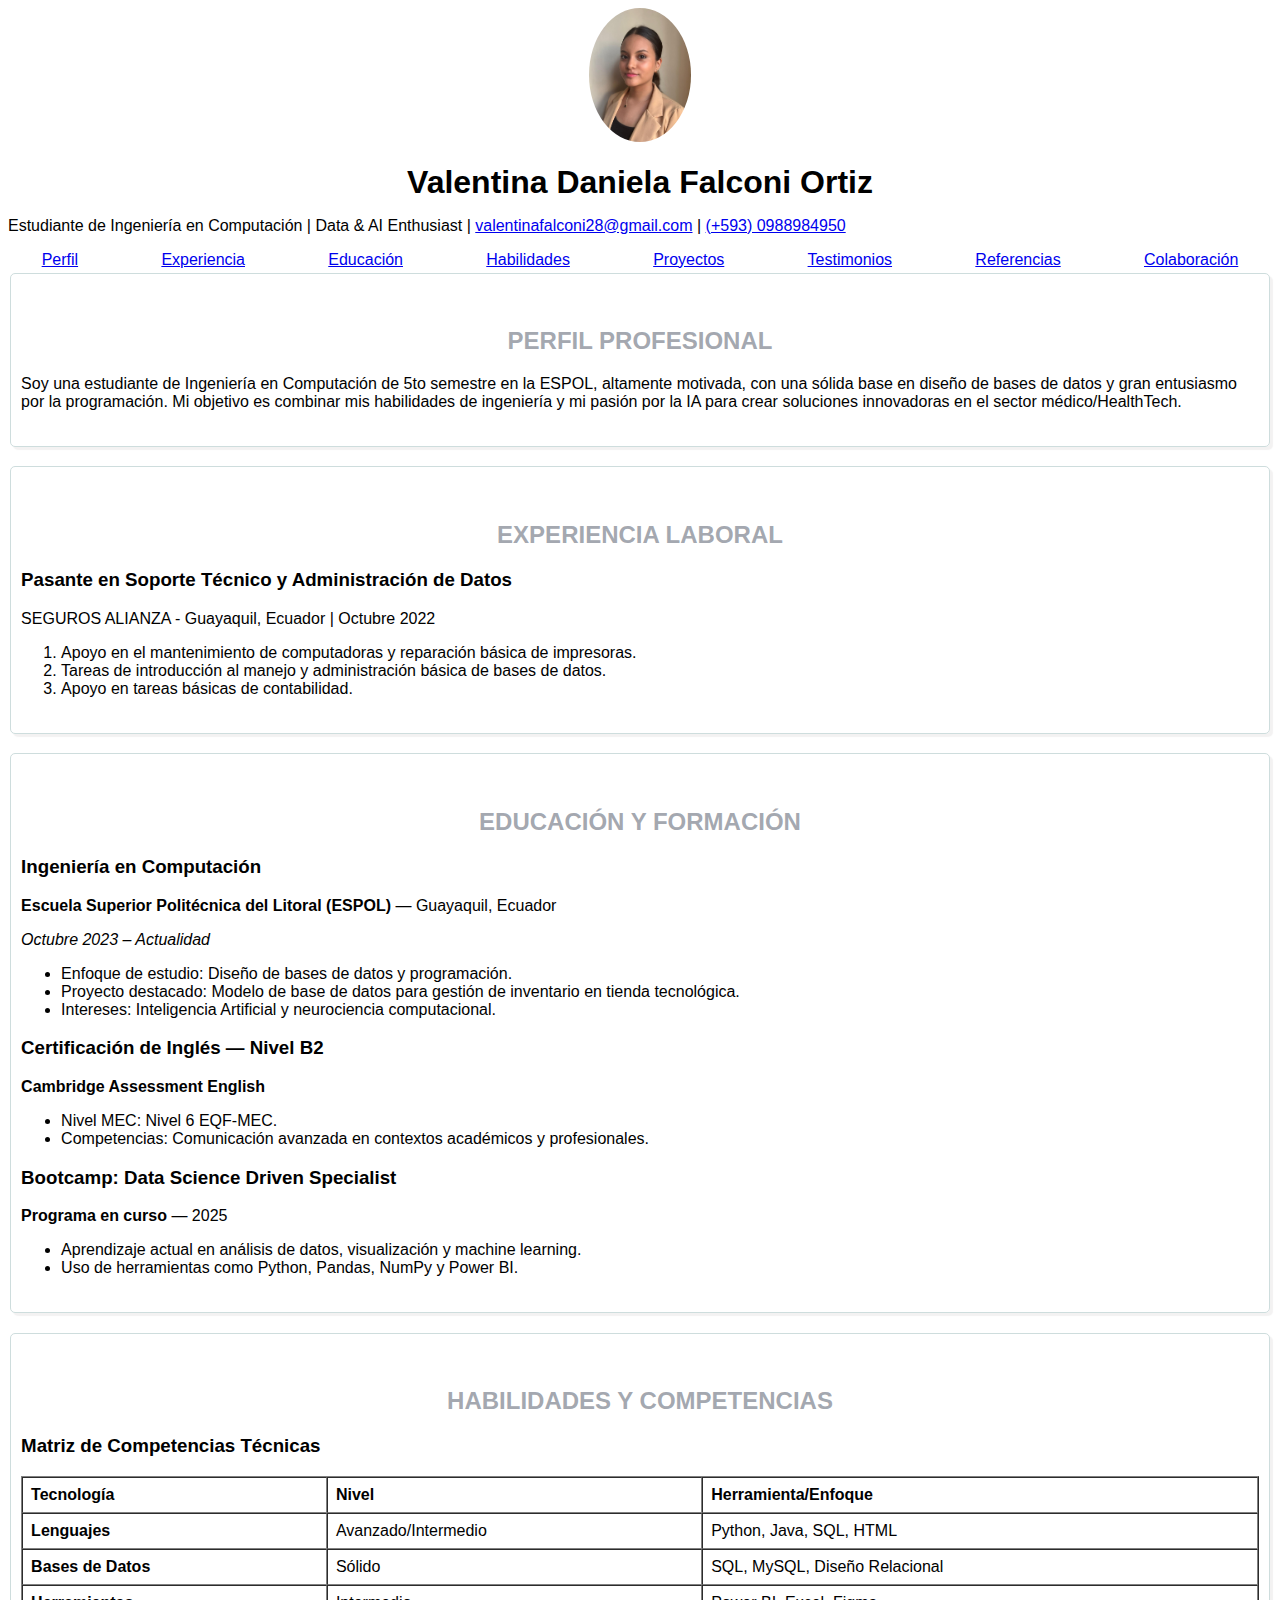
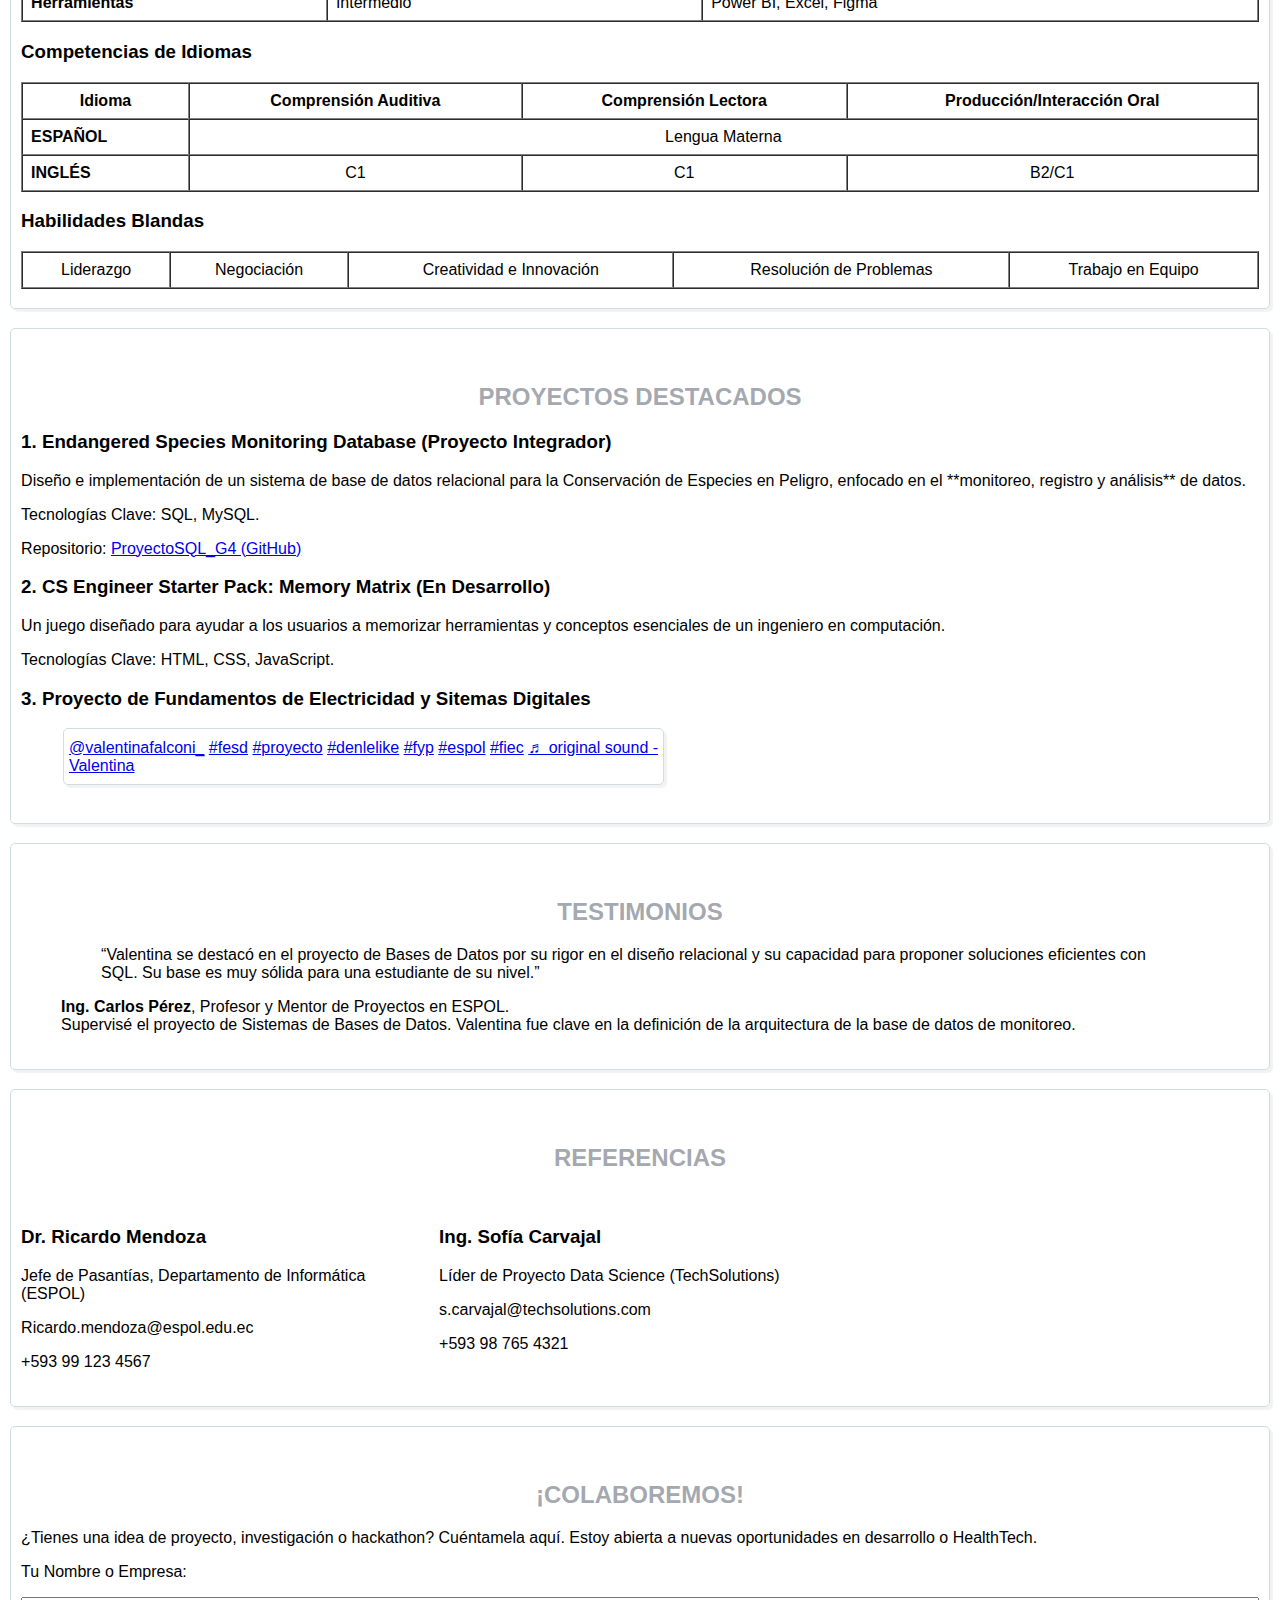
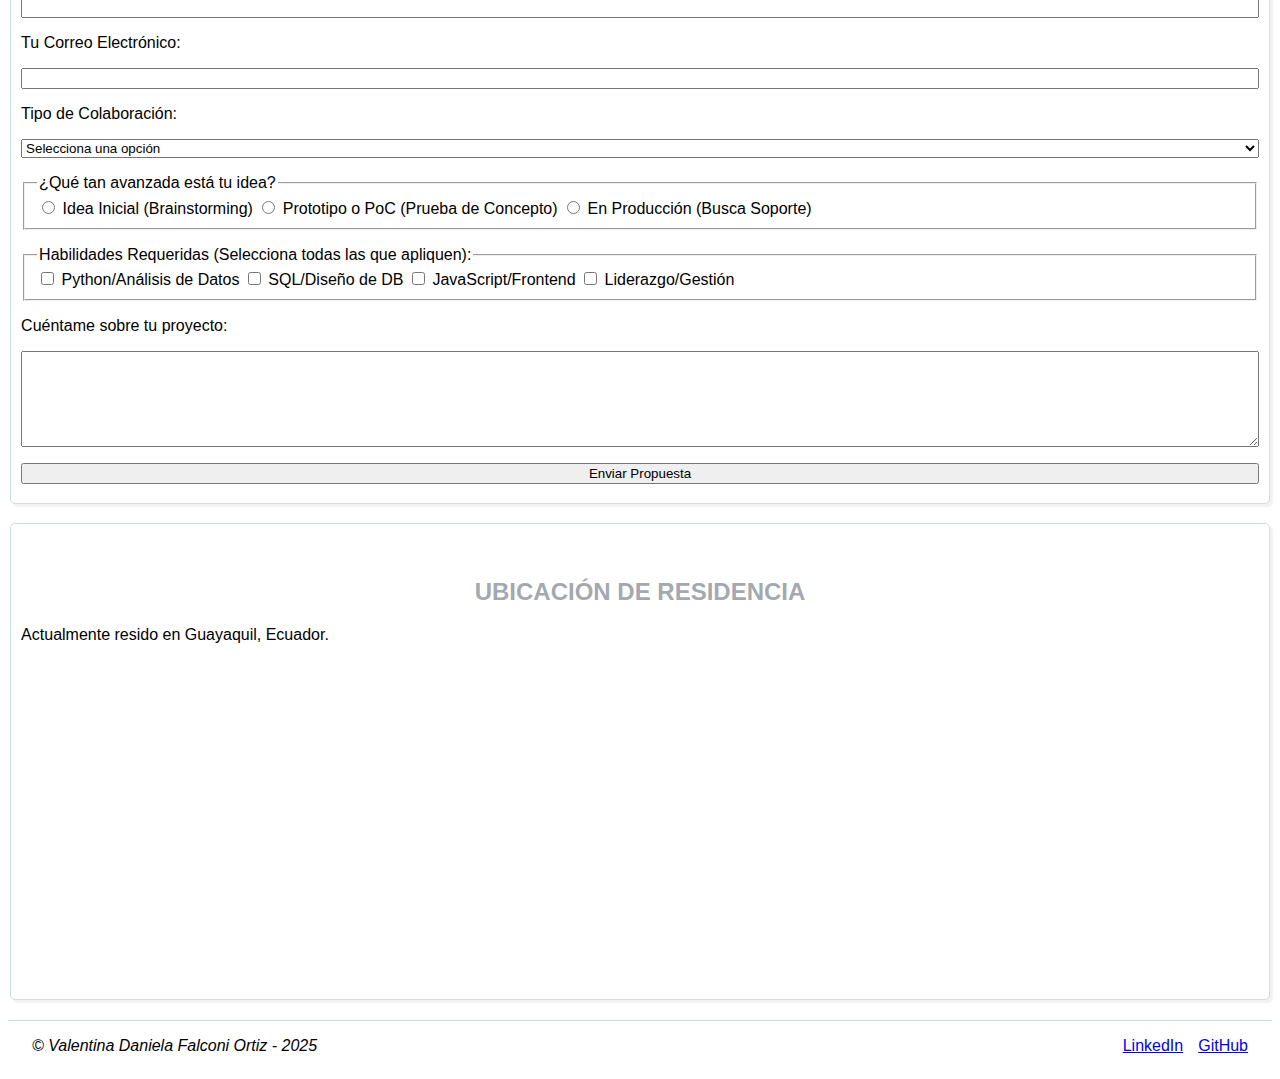
<file: index.html>
<!DOCTYPE html>
<html lang="es">

<head>
    <meta charset="UTF-8">
    <meta name="viewport" content="width=device-width, initial-scale=1.0">
    <title>Currículum Vitae - Valentina Daniela Falconi Ortiz</title>
    <link rel="stylesheet" href="styles/styles.css">
</head>

<body>
    <header>
        <img id="photo" src="imgs/foto.jpg" alt="Foto de Perfil de Valentina">
        <h1>Valentina Daniela Falconi Ortiz</h1>
        <p>
            Estudiante de Ingeniería en Computación | Data & AI Enthusiast | 
            <a href="mailto:valentinafalconi28@gmail.com">valentinafalconi28@gmail.com</a> | 
            <a href="tel:+5930988984950">(+593) 0988984950</a>
        </p>
    </header>

    

    <nav>
        <ul>
            <li><a href="#resumen">Perfil</a></li>
            <li><a href="#experiencia">Experiencia</a></li>
            <li><a href="#educacion">Educación</a></li>
            <li><a href="#habilidades">Habilidades</a></li>
            <li><a href="#proyectos">Proyectos</a></li>
            <li><a href="#testimonios">Testimonios</a></li>
            <li><a href="#referencias">Referencias</a></li>
            <li><a href="#colaboracion">Colaboración</a></li> 
        </ul>
    </nav>

    <main>
        <section id="resumen">
            <h2 class="subtitle">Perfil Profesional</h2>
            <p>
                Soy una estudiante de Ingeniería en Computación de 5to semestre en la ESPOL, altamente motivada, con una sólida base en diseño de bases de datos y gran entusiasmo por la programación. Mi objetivo es combinar mis habilidades de ingeniería y mi pasión por la IA para crear soluciones innovadoras en el sector médico/HealthTech. 
            </p>
        </section>

        <section id="experiencia">
            <h2 class="subtitle">Experiencia Laboral</h2>
            <article> 
                <h3>Pasante en Soporte Técnico y Administración de Datos</h3>
                <p>
                    SEGUROS ALIANZA - Guayaquil, Ecuador | Octubre 2022
                </p>
                <ol>
                    <li>Apoyo en el mantenimiento de computadoras y reparación básica de impresoras.</li>
                    <li>Tareas de introducción al manejo y administración básica de bases de datos.</li>
                    <li>Apoyo en tareas básicas de contabilidad.</li>
                </ol>
            </article>
        </section>
        
        <section id="educacion">
            <h2 class="subtitle">Educación y Formación</h2>
            <article>
                <h3>Ingeniería en Computación</h3>
                <p><strong>Escuela Superior Politécnica del Litoral (ESPOL)</strong> — Guayaquil, Ecuador</p>
                <p><em>Octubre 2023 – Actualidad</em></p>
                <ul>
                <li>Enfoque de estudio: Diseño de bases de datos y programación.</li>
                <li>Proyecto destacado: Modelo de base de datos para gestión de inventario en tienda tecnológica.</li>
                <li>Intereses: Inteligencia Artificial y neurociencia computacional.</li>
                </ul>
            </article>

            <article>
                <h3>Certificación de Inglés — Nivel B2</h3>
                <p><strong>Cambridge Assessment English</strong></p>
                <ul>
                <li>Nivel MEC: Nivel 6 EQF-MEC.</li>
                <li>Competencias: Comunicación avanzada en contextos académicos y profesionales.</li>
                </ul>
            </article>

            <article>
                <h3>Bootcamp: Data Science Driven Specialist</h3>
                <p><strong>Programa en curso</strong> — 2025</p>
                <ul>
                <li>Aprendizaje actual en análisis de datos, visualización y machine learning.</li>
                <li>Uso de herramientas como Python, Pandas, NumPy y Power BI.</li>
                </ul>
            </article>
        </section>
                
        <section id="habilidades">
            <h2 class="subtitle">Habilidades y Competencias</h2>

            <article id="habilidades-duras">
                <h3>Matriz de Competencias Técnicas</h3>
                <table border="1" cellpadding="8" cellspacing="0" width="100%">
               
                    <tr align="left">
                    <th>Tecnología</th>
                    <th>Nivel</th>
                    <th>Herramienta/Enfoque</th>
                    </tr>
                </thead>
                <tbody>
                    <tr>
                    <th align="left">Lenguajes</th>
                    <td>Avanzado/Intermedio</td>
                    <td>Python, Java, SQL, HTML</td>
                    </tr>
                    
                    <th align="left">Bases de Datos</th>
                    <td>Sólido</td>
                    <td>SQL, MySQL, Diseño Relacional</td>
                    </tr>
                    <tr>
                    <th align="left">Herramientas</th>
                    <td>Intermedio</td>
                    <td>Power BI, Excel, Figma</td>
                    </tr>
                </tbody>
                </table>
            </article>

            <article id="habilidades-idiomas">
                <h3>Competencias de Idiomas</h3>
                <table border="1" cellpadding="8" cellspacing="0" width="100%">
              
                    <tr align="center">
                    <th>Idioma</th>
                    <th>Comprensión Auditiva</th>
                    <th>Comprensión Lectora</th>
                    <th>Producción/Interacción Oral</th>
                    </tr>
                </thead>
                <tbody align="center">
                    <tr>
                    <th align="left">ESPAÑOL</th>
                    <td colspan="3">Lengua Materna</td>
                    </tr>
                   
                    <th align="left">INGLÉS</th>
                    <td>C1</td>
                    <td>C1</td>
                    <td>B2/C1</td>
                    </tr>
                </tbody>
                </table>
            </article>

            <article id="habilidades-blandas">
                <h3>Habilidades Blandas</h3>
                <table border="1" cellpadding="8" cellspacing="0" width="100%">
                <tbody>
                    <tr align="center">
                    <td>Liderazgo</td>
                    <td>Negociación</td>
                    <td>Creatividad e Innovación</td>
                    <td>Resolución de Problemas</td>
                    <td>Trabajo en Equipo</td>
                    </tr>
                </tbody>
                </table>
            </article>
        </section>


        <section id="proyectos">
            <h2 class="subtitle">Proyectos Destacados</h2>
            
            <article>
                <h3>1. Endangered Species Monitoring Database (Proyecto Integrador)</h3>
                <p>Diseño e implementación de un sistema de base de datos relacional para la Conservación de Especies en Peligro, enfocado en el **monitoreo, registro y análisis** de datos.</p>
                <p>Tecnologías Clave: SQL, MySQL.</p>
                <p>Repositorio: <a href="https://github.com/valu28d/ProyectoSQL_G4.git" target="_blank">ProyectoSQL_G4 (GitHub)</a></p>
            </article>

            <article>
                <h3>2. CS Engineer Starter Pack: Memory Matrix (En Desarrollo)</h3>
                <p>Un juego diseñado para ayudar a los usuarios a memorizar herramientas y conceptos esenciales de un ingeniero en computación.</p>
                <p>Tecnologías Clave: HTML, CSS, JavaScript.</p>
            </article>
            
            <article>
                <h3>3. Proyecto de Fundamentos de Electricidad y Sitemas Digitales</h3>
                <blockquote class="tiktok-embed" cite="https://www.tiktok.com/@valentinafalconi_/video/7506876253123726598" data-video-id="7506876253123726598" style="max-width: 605px;min-width: 325px;" > 
                    <section> <a target="_blank" title="@valentinafalconi_" href="https://www.tiktok.com/@valentinafalconi_?refer=embed">@valentinafalconi_</a> 
                    <a title="fesd" target="_blank" href="https://www.tiktok.com/tag/fesd?refer=embed">#fesd</a> 
                    <a title="proyecto" target="_blank" href="https://www.tiktok.com/tag/proyecto?refer=embed">#proyecto</a> 
                    <a title="denlelike" target="_blank" href="https://www.tiktok.com/tag/denlelike?refer=embed">#denlelike</a> 
                    <a title="fyp" target="_blank" href="https://www.tiktok.com/tag/fyp?refer=embed">#fyp</a> 
                    <a title="espol" target="_blank" href="https://www.tiktok.com/tag/espol?refer=embed">#espol</a> <a title="fiec" target="_blank" href="https://www.tiktok.com/tag/fiec?refer=embed">#fiec</a> 
                    <a target="_blank" title="♬ original sound - Valentina" href="https://www.tiktok.com/music/original-sound-7506876267204725560?refer=embed">♬ original sound - Valentina</a>
                    </section> 
                </blockquote> 
                <script async src="https://www.tiktok.com/embed.js"></script>

            </article>

        </section>
        
         <section id="testimonios">
            <h2 class="subtitle">Testimonios</h2>
            <figure>
                <blockquote lang="es">
                    <p>“Valentina se destacó en el proyecto de Bases de Datos por su rigor en el diseño relacional y su capacidad para proponer soluciones eficientes con SQL. Su base es muy sólida para una estudiante de su nivel.”</p>
                </blockquote>
                <figcaption>
                    <p>
                        <strong>Ing. Carlos Pérez</strong>, Profesor y Mentor de Proyectos en ESPOL.
                        <br>Supervisé el proyecto de Sistemas de Bases de Datos. Valentina fue clave en la definición de la arquitectura de la base de datos de monitoreo.
                    </p>
                </figcaption>
            </figure>
            
                              
        </section>
        <section id="referencias">
            <h2 class="subtitle">Referencias</h2>

            <article>
                <h3>Dr. Ricardo Mendoza</h3>
                <p>Jefe de Pasantías, Departamento de Informática (ESPOL)</p>
                <p>Ricardo.mendoza@espol.edu.ec</p>
                <p>+593 99 123 4567</p>
            </article>

            <article>
                <h3>Ing. Sofía Carvajal</h3>
                <p>Líder de Proyecto Data Science (TechSolutions)</p>
                <p>s.carvajal@techsolutions.com</p>
                <p>+593 98 765 4321</p>
            </article>

         </section>


        <section id="colaboracion">
            <h2 class="subtitle">¡Colaboremos!</h2>
            <p>¿Tienes una idea de proyecto, investigación o hackathon? Cuéntamela aquí. Estoy abierta a nuevas oportunidades en desarrollo o HealthTech.</p>

            <form action="/submit-collaboration" method="POST"> 
                <label for="nombre">Tu Nombre o Empresa:</label>
                <input type="text" id="nombre" name="nombre" required> 

                <label for="email">Tu Correo Electrónico:</label>
                <input type="email" id="email" name="email" required>

                <label for="tipo_colaboracion">Tipo de Colaboración:</label>
                <select id="tipo_colaboracion" name="tipo_colaboracion" required>
                    <option value="" disabled selected>Selecciona una opción</option>
                    <option value="proyecto_dev">Proyecto de Desarrollo Web/Móvil</option>
                    <option value="data_ai">Investigación en Data/IA</option>
                    <option value="pasantia">Oportunidad de Pasantía</option>
                    <option value="mentoria">Consulta/Mentoría</option>
                    <option value="otro">Otro</option>
                </select>

                <fieldset>
                    <legend>¿Qué tan avanzada está tu idea?</legend>
                    <input type="radio" id="fase_idea" name="fase_idea" value="idea_inicial" required>
                    <label for="fase_idea">Idea Inicial (Brainstorming)</label>

                    <input type="radio" id="fase_prototipo" name="fase_idea" value="prototipo">
                    <label for="fase_prototipo">Prototipo o PoC (Prueba de Concepto)</label>

                    <input type="radio" id="fase_produccion" name="fase_idea" value="produccion">
                    <label for="fase_produccion">En Producción (Busca Soporte)</label>
                </fieldset>

                <fieldset>
                    <legend>Habilidades Requeridas (Selecciona todas las que apliquen):</legend>
                    <input type="checkbox" id="h_python" name="habilidades[]" value="python">
                    <label for="h_python">Python/Análisis de Datos</label>

                    <input type="checkbox" id="h_sql" name="habilidades[]" value="sql">
                    <label for="h_sql">SQL/Diseño de DB</label>

                    <input type="checkbox" id="h_js" name="habilidades[]" value="js">
                    <label for="h_js">JavaScript/Frontend</label>

                    <input type="checkbox" id="h_soft" name="habilidades[]" value="soft">
                    <label for="h_soft">Liderazgo/Gestión</label>
                </fieldset>
                
                <label for="mensaje">Cuéntame sobre tu proyecto:</label>
                <textarea id="mensaje" name="mensaje" rows="6" required></textarea>

                <button type="submit">Enviar Propuesta</button>
            </form>
        </section>

       

        <section id="contacto">
            <h2 class="subtitle">Ubicación de Residencia</h2>
            <p>Actualmente resido en Guayaquil, Ecuador.</p>
            <iframe 
                src="https://www.google.com/maps/embed?pb=!1m18!1m12!1m3!1d7974.458990061889!2d-79.89711213816706!3d-2.064124691634678!2m3!1f0!2f0!3f0!3m2!1i1024!2i768!4f13.1!3m3!1m2!1s0x902d1243357c07c3%3A0x8c1895f80e849f46!2sMucho%20Lote%202%2C%20Guayaquil!5e0!3m2!1ses-419!2sec!4v1759778631586!5m2!1ses-419!2sec" 
                width="100%" 
                height="350" 
                allowfullscreen="" 
                loading="lazy" 
                title="Mapa de Guayaquil, Ecuador">
            </iframe>
        </section>

    </main>

    <footer>
        <p>© Valentina Daniela Falconi Ortiz - 2025</p>
        <ul>
            <li><a href="https://www.linkedin.com/in/valentinafalconi" target="_blank">LinkedIn</a></li>
            <li><a href="https://github.com/vfalconi" target="_blank">GitHub</a></li>
        </ul>
    </footer>

    <script async src="https://www.tiktok.com/embed.js"></script>

</body>
</html>
</file>
<file: styles/styles.css>
/* tuve que usar la carpeta styles porque la carpeta stylesheets no me valía :(*/


/* 1. ESTILOS GLOBALES */
* {
    font-family: "Segoe UI", Tahoma, Geneva, Verdana, sans-serif;
}

/* 2. ESTILOS DE IMAGEN Y TÍTULO */
#photo {
    width: 8vw;
    height: auto; 
    display: block;
    margin: 0 auto 10px auto;
    border-radius: 50%;
}

.subtitle {
    color: rgb(151 156 165 / 0.89);
    text-transform: uppercase;
    text-align: center;
    padding-top: 15px;
}

header h1 {
    text-align: center;
    font-weight: bold;
    margin-bottom: 5px;
}

/* 3. SELECTOR DE ELEMENTO: <section> */
section {
    border: 0.2pt solid #cedddd;
    margin: 4px 2px 8px 2px;
    margin-bottom: 1.2em;
    padding: 1.5% 0.8%;
    border-radius: 5px;
    box-shadow: 3px 3px 1px 0 rgba(235, 234, 234, 0.6);
}

/* 4. SELECTOR HIJO INMEDIATO: nav > ul (FLEXBOX) */
nav > ul {
    display: flex; 
    justify-content: space-around; 
    align-items: center; 
    gap: 1rem; 
    list-style-type: none; 
    padding-left: 0;
    margin-bottom: 0; 
    flex-wrap: nowrap;
}

/* 5. SELECTOR DESCENDIENTE: section form (GRID) */
section form {
    display: grid; 
    grid-template-columns: 1fr;
    gap: 1rem;
    width: 100%; 
}

/* NUEVA REGLA: Estilo para el Iframe del Mapa de Google Maps */
section iframe {
    /* Ocupa todo el ancho disponible dentro de la sección */
    width: 100%;
    /* Le da una altura fija para que sea visible (300px es un buen tamaño) */
    height: 300px; 
    /* Quita el borde por defecto de los iframes */
    border: none;
    /* Asegura que no tenga espacio extra por si acaso */
    margin-top: 1rem; 
}

/* 6. OTROS SELECTORES ESTRUCTURALES */

footer {
    /* Convierte el footer en contenedor flex */
    display: flex;
    /* Distribuye el espacio entre los hijos (la lista y el copyright) */
    justify-content: space-between;
    /* Centra los elementos verticalmente */
    align-items: center;
    padding: 1rem 1.5rem; /* Añade un poco de espacio interno */
    border-top: 0.2pt solid #cedddd; /* Línea divisoria sutil */
    margin-top: 20px; /* Separación de la última sección */
}

/* Aplica el estilo al párrafo dentro del footer (el copyright) */
footer p {
    text-align: right; /* Lo mantiene a la derecha */
    font-style: italic;
    margin: 0; /* Elimina márgenes extra */
}

/* Estilos para la lista de enlaces de redes sociales (asumo que es un <ul>) */
footer ul {
    display: flex; /* Convierte la lista en una fila horizontal */
    list-style: none; /* Quita las viñetas */
    padding: 0;
    margin: 0;
    gap: 15px; /* Espacio entre LinkedIn y GitHub */
}

/* 7. ESTILOS DE REFERENCIAS (GRID VS FLEX) / se descomenta uno */


/* IMPLEMENTACIÓN 1: USANDO FLEXBOX */
/*
#referencias {
     display: flex;
     flex-wrap: wrap;
     gap: 1rem;
}

#referencias > h2 {
     flex: 0 0 100%;
}

#referencias > article {
     flex: 1 1 calc(33.333% - 1rem);
}
*/

/* IMPLEMENTACIÓN 2: USANDO GRID */
#referencias {
    display: grid;
    grid-template-columns: 1fr 1fr 1fr;
    gap: 1rem;
}

#referencias > h2 {
    grid-column: 1 / span 3;
}

#referencias > article {
    /* Grid lo maneja automáticamente */
}
</file>
